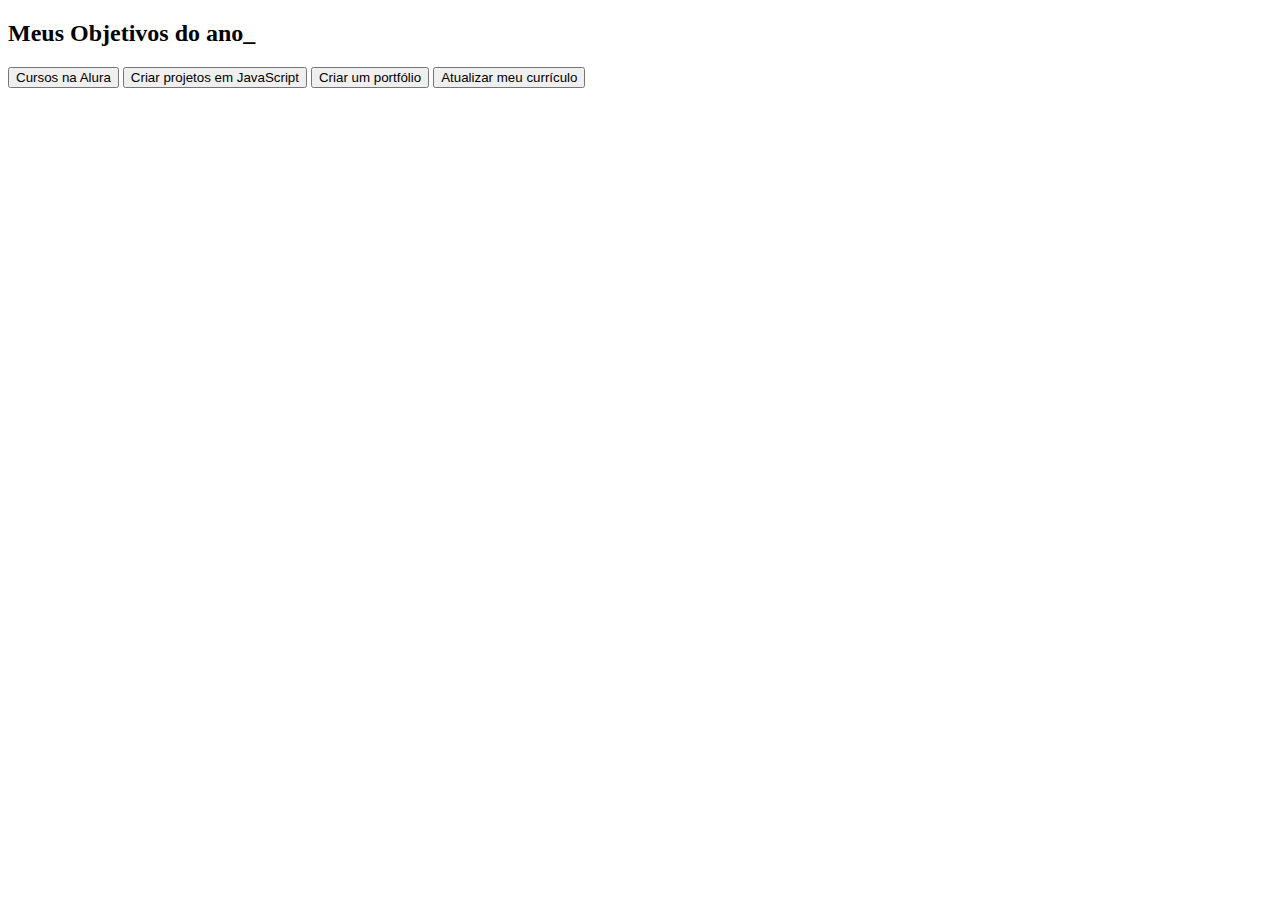
<file: index.html>
<!DOCTYPE html>
<html lang="pt-br">
<head>
    <meta charset="UTF-8">
    <meta name="viewport" content="width=device-width, initial-scale=1.0">
    <title>Meus objetivos do ano</title>
    <link rel=”stylesheet” href=”style.css”>
</head>
<body>
    <section class=”conteudo-principal”></section>
    <h2 class=”titulo-principal”>Meus Objetivos do ano_</h2>
    <div class=”botoes”>
        <button class=”botao”>Cursos na Alura</button>
        <button class=”botao”>Criar projetos em JavaScript</button>
        <button class=”botao”>Criar um portfólio</button>
        <button class=”botao”>Atualizar meu currículo</button>
        </div>
</body>
</html>
</file>
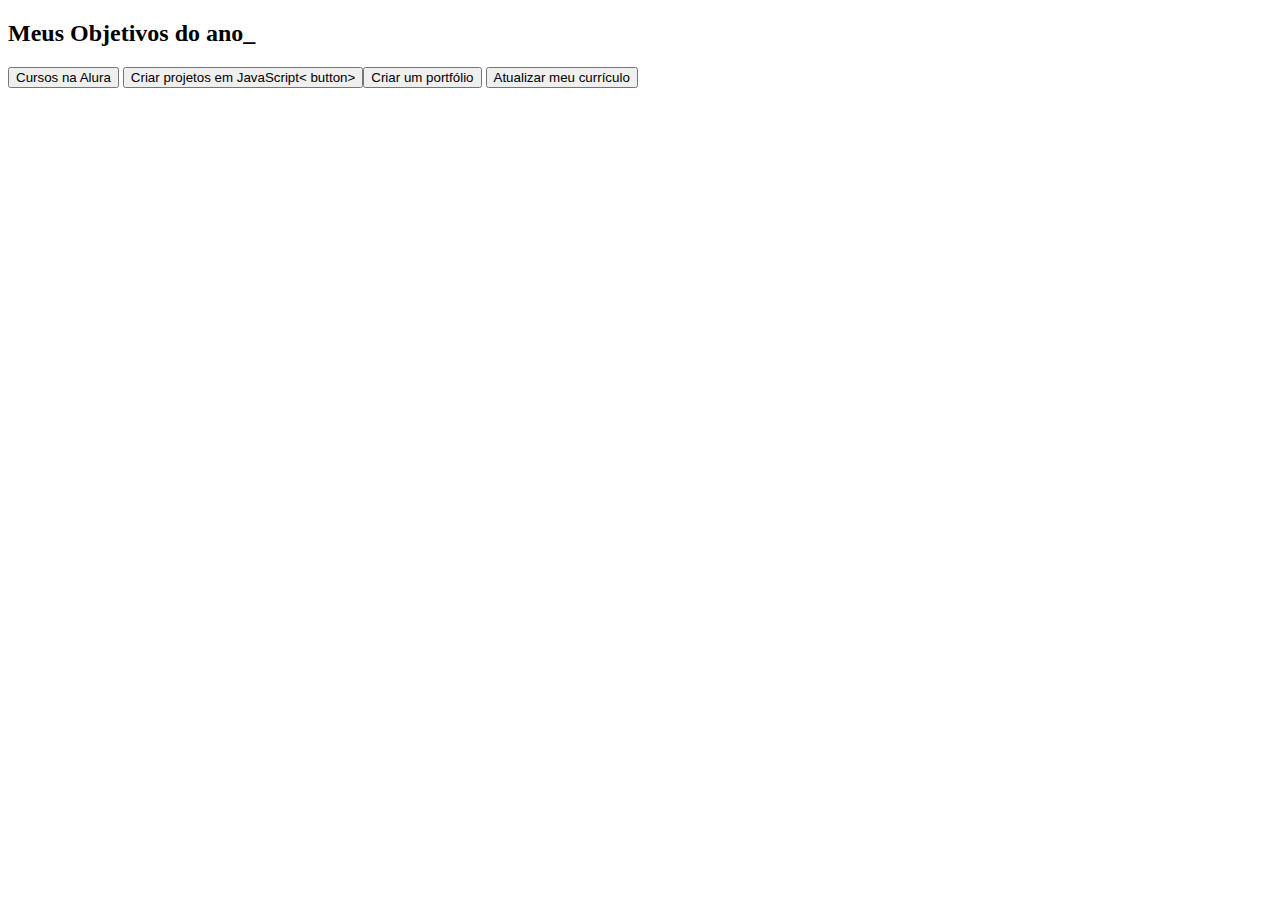
<file: projeto-de-vida/index.html>
<!DOCTYPE html>
<html lang="pt-br">
<head>
    <meta charset="UTF-8">
    <meta name="viewport" content="width=device-width, initial-scale=1.0">
    <title>Meus objetivos do ano</title>
</head>
<body>
    <section class=”conteudo-principal”></section>
    <h2 class=”titulo-principal”>Meus Objetivos do ano_</h2>
    <div class=”botoes”>
        <button class=”botao”>Cursos na Alura</button>
        <button class=”botao”>Criar projetos em JavaScript<
        button>
        <button class=”botao”>Criar um portfólio</button>
        <button class=”botao”>Atualizar meu currículo</button>
        </div>
</body>
</html>
</file>
